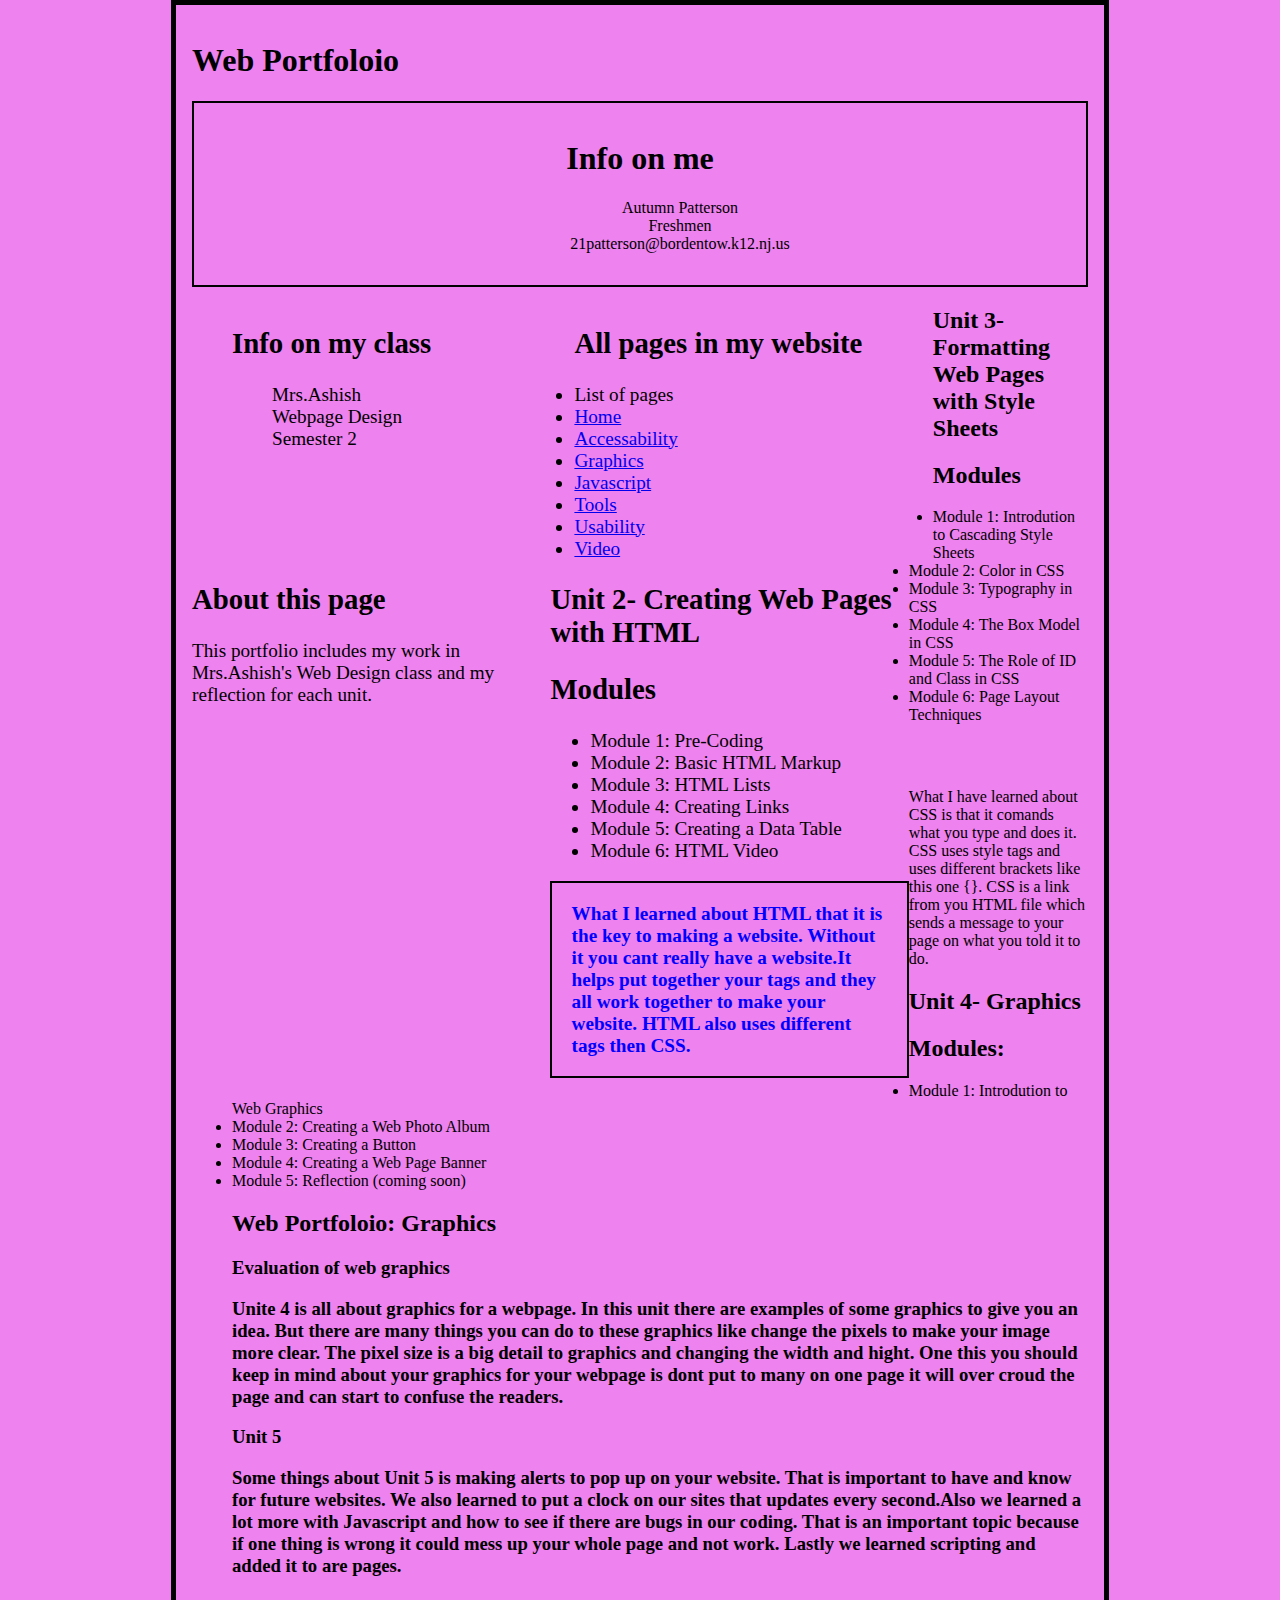
<file: index.html>
<!doctype html>
<html> 
<head>
<style> 
body { 
	background-color: Violet;
}
</style>
</head>
<head><LINK REL = StyleSheet HREF = "index.css" TYPE = "text/css"> </head>
<head><link rel="shortcut icon" href="images/Favicon.ico"> </head>
<body>
<h1> Web Portfoloio </h1> 
<div id="skipnav"><h1><center>Info on me </center></h1>
<ul>
<center><ul>Autumn Patterson</ul> <ul>Freshmen</ul> <ul>21patterson@bordentow.k12.nj.us</ul></center>
</div>
</ul>
<ul>
<div class="info"><h2> Info on my class </h2>
<ul>Mrs.Ashish</ul> <ul>Webpage Design</ul> <ul>Semester 2</ul>
</div>
</ul>
<div class="info"><h2> All pages in my website </h2>
<li> List of pages </li>
<li><a href= "index.html">Home</a></li>
<li><a href= "Accessability.html"> Accessability </a> </li>
<li><a href= "Graphics.html"> Graphics </a> </li>
<li><a href= "Javascript.html"> Javascript </a> </li>
<li><a href= "Tools.html"> Tools</a> </li>
<li><a href= "Usability.html"> Usability </a> </li>
<li><a href= "Video.html"> Video </a> </li>
</div>
<div class="info"><h2> About this page </h2>
<p> This portfolio includes my work in Mrs.Ashish's Web Design class and my reflection for each unit.</p>
</div>
<div class="info"><h2>Unit 2- Creating Web Pages with HTML </h2>
<h2> Modules </h2>
<ul class="a">
<li> Module 1: Pre-Coding </li>
<li> Module 2: Basic HTML Markup </li>
<li> Module 3: HTML Lists </li>
<li> Module 4: Creating Links </li>
<li> Module 5: Creating a Data Table </li>
<li> Module 6: HTML Video </li>
</ul> 
<p id="alert"> What I learned about HTML that it is the key to making a website. Without it you cant really have a website.It helps put together your tags and they all work together to make your website. HTML also uses different tags then CSS.</p> </div> 
 
<div class="temp"><h2> Unit 3- Formatting Web Pages with Style Sheets </h2>
<h2> Modules </h2>
<ul class="a">
<li> Module 1: Introdution to Cascading Style Sheets </li>
<li> Module 2: Color in CSS </li>
<li> Module 3: Typography in CSS </li>
<li> Module 4: The Box Model in CSS </li>
<li> Module 5: The Role of ID and Class in CSS </li>
<li> Module 6: Page Layout Techniques </li>
</ul>
<p id="overview"> <main> What I have learned about CSS is that it comands what you type and does it. CSS uses style tags and uses different brackets like this one {}. CSS is a link from you HTML file which sends a message to your page on what you told it to do. </p></main></div>

<div class="temp"> <h2> Unit 4- Graphics </h2>
<h2><strong> Modules: </strong></h2>
<ul class="a">
<li> Module 1: Introdution to Web Graphics </li>
<li> Module 2: Creating a Web Photo Album </li>
<li> Module 3: Creating a Button </li>
<li> Module 4: Creating a Web Page Banner </li>
<li> Module 5: Reflection (coming soon)  </li>

<h2> Web Portfoloio: Graphics </h2>
<h3 id="evaluation"/> Evaluation of web graphics </h3>


<h3> Unite 4 is all about graphics for a webpage. In this unit there are examples of some graphics to give you an idea. But there are many things you can do to these graphics like change the pixels to make your image more clear. The pixel size is a big detail to graphics and changing the width and hight. One this you should keep in mind about your graphics for your webpage is dont put to many on one page it will over croud the page and can start to confuse the readers.</h3>

<h3> Unit 5</h3>

<h3> Some things about Unit 5 is making alerts to pop up on your website. That is important to have and know for future websites. We also learned to put a clock on our sites that updates every second.Also we learned a lot more with Javascript and how to see if there are bugs in our coding. That is an important topic because if one thing is wrong it could mess up your whole page and not work. Lastly we learned scripting and added it to are pages.  </h3>

</ul>
</body>
</html>
</file>
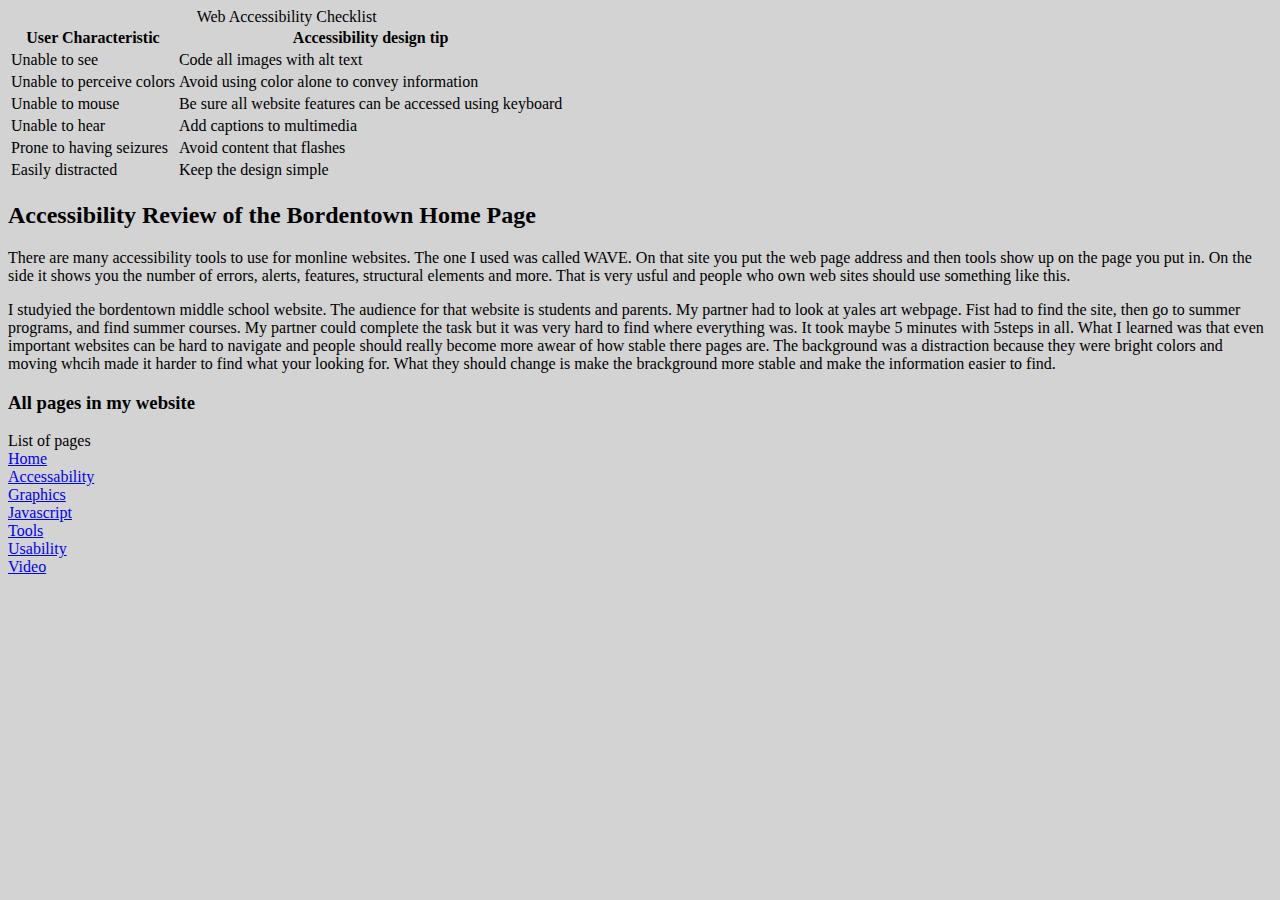
<file: Accessability.html>
<!doctype html>

<html>

<body>
<style> 
body {
	background-color: LightGray;
}
  </style>

<table>

<caption> Web Accessibility Checklist </caption>

<tr>

<th> User Characteristic </th>

<th> Accessibility design tip </th>

</tr>

<tr>

<td> Unable to see </td>

<td> Code all images with alt text </td>

</tr>

<tr>

<td> Unable to perceive colors </td>

<td> Avoid using color alone to convey information </td>

</tr>

<tr>

<td> Unable to mouse </td>

<td> Be sure all website features can be accessed using keyboard </td>

</tr>

<tr>

<td> Unable to hear </td>

<td> Add captions to multimedia </td>

</tr>

<tr>

<td> Prone to having seizures </td>

<td> Avoid content that flashes </td>

</tr>

<tr>

<td> Easily distracted </td>

<td> Keep the design simple </td>

</tr>

</table>

</body>

<h2>Accessibility Review of the Bordentown Home Page</h2>

<p>There are many accessibility tools to use for monline websites. The one I used was called WAVE. On that site you put the web page address and then tools show up on the page you put in. On the side it shows you the number of errors, alerts, features, structural elements and more. That is very usful and people who own web sites should use something like this.  </p>

<p>I studyied the bordentown middle school website. The audience for that website is students and parents. My partner had to look at yales art webpage. Fist had to find the site, then go to summer programs, and find summer courses. My partner could complete the task but it was very hard to find where everything was. It took maybe 5 minutes with 5steps in all. What I learned was that even important websites can be hard to navigate and people should really become more awear of how stable there pages are. The background was a distraction because they were bright colors and moving whcih made it harder to find what your looking for. What they should change is make the brackground more stable and make the information easier to find.</p>

<div class="info"><h3> All pages in my website </h3>
<li> List of pages </li>
<li><a href= "index.html">Home</a></li>
<li><a href= "Accessability.html"> Accessability </a> </li>
<li><a href= "Graphics.html"> Graphics </a> </li>
<li><a href= "Javascript.html"> Javascript </a> </li>
<li><a href= "Tools.html"> Tools</a> </li>
<li><a href= "Usability.html"> Usability </a> </li>
<li><a href= "Video.html"> Video </a> </li>
</div>
</html>
</file>
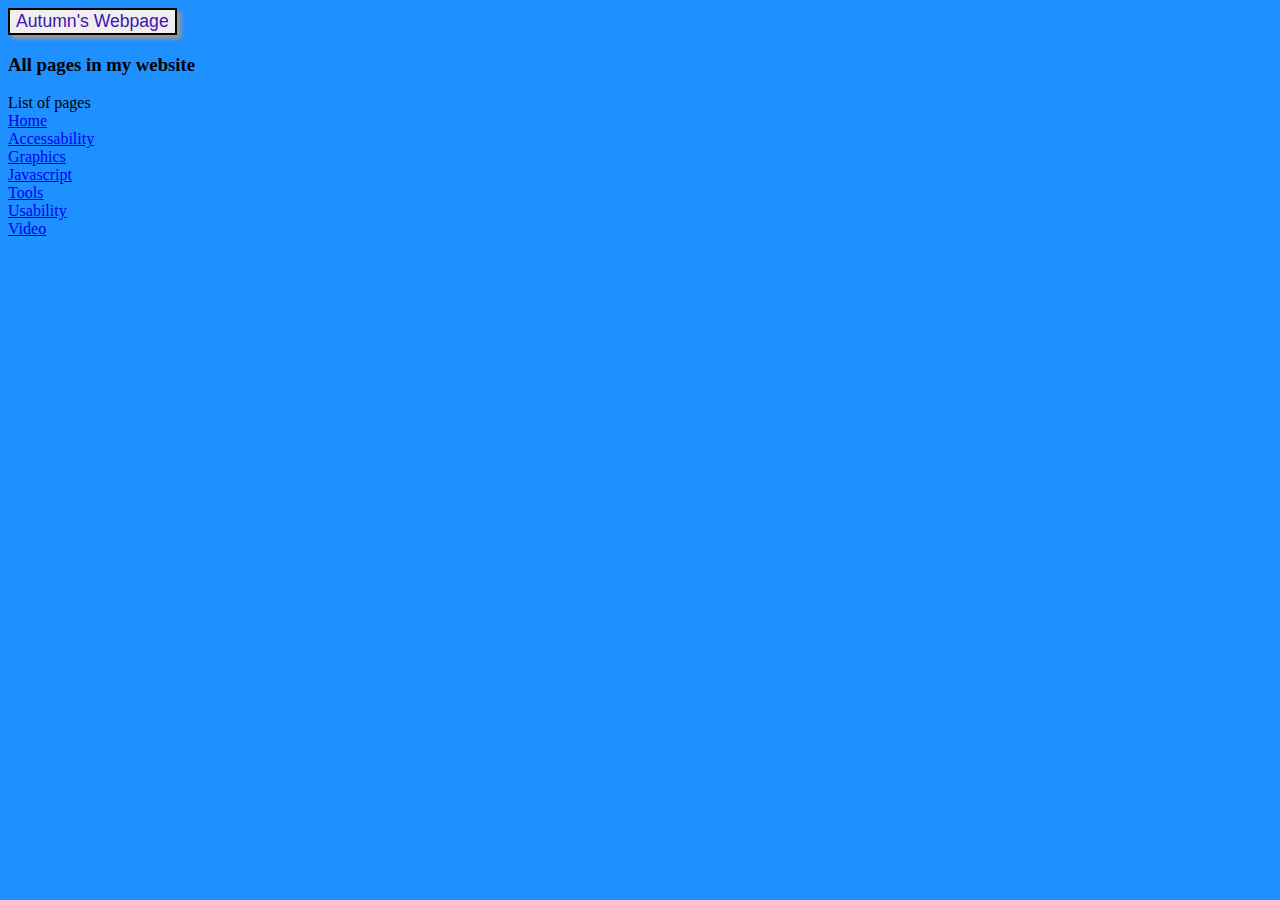
<file: Javascript.html>
<!doctype html>
<html>
<head> 
<LINK REL= StyleSheet HREF ="Javascript.css" TYPE = "text/css"> 
<style>
	body {
	background-color: DodgerBlue;
}
</style>
<script>

function showAlert(){
	alert('Hello welcome');
	var myText="This is my Javascipt page!";
	alert (myText);
}
  function updateTime() { 

  	// get all parts of the current time
    var now = new Date();
    var hours = now.getHours();
    var minutes = now.getMinutes();
    var seconds = now.getSeconds();
  // add leading zero's to minutes and seconds
  if (minutes < 10) { 
    minutes = '0' + minutes;
  }
  if (seconds < 10) { 
    seconds = '0' + seconds;
  }				

  // get time of day (am or pm) 
  if (hours >= 12 && hours < 24) { 
    var timeOfDay = 'pm';
  }
  else { 
    var timeOfDay = 'am'; 
  }
				
  // convert hours from 24-hour time to 12-hour time
  if (hours > 12) { 
    hours = hours - 12;
  }
      var currentTime = hours + ':' + minutes + ':' + seconds + '  ' + timeOfDay; 
    
    // get the clock div 
    var myClock = document.getElementById('clock');
    
    // write the currentTime string to the clock div
    myClock.innerHTML = currentTime;
  }

</script>
</head>
<body>
<div id="clock">
<body onload="setInterval('updateTime()',1000)">
</div>
<button onclick="showAlert()">Autumn's Webpage</button>

<div class="info"><h3> All pages in my website </h3>
<li> List of pages </li>
<li><a href= "index.html">Home</a></li>
<li><a href= "Accessability.html"> Accessability </a> </li>
<li><a href= "Graphics.html"> Graphics </a> </li>
<li><a href= "Javascript.html"> Javascript </a> </li>
<li><a href= "Tools.html"> Tools</a> </li>
<li><a href= "Usability.html"> Usability </a> </li>
<li><a href= "Video.html"> Video </a> </li>
</div>

</body>




</html>
</file>
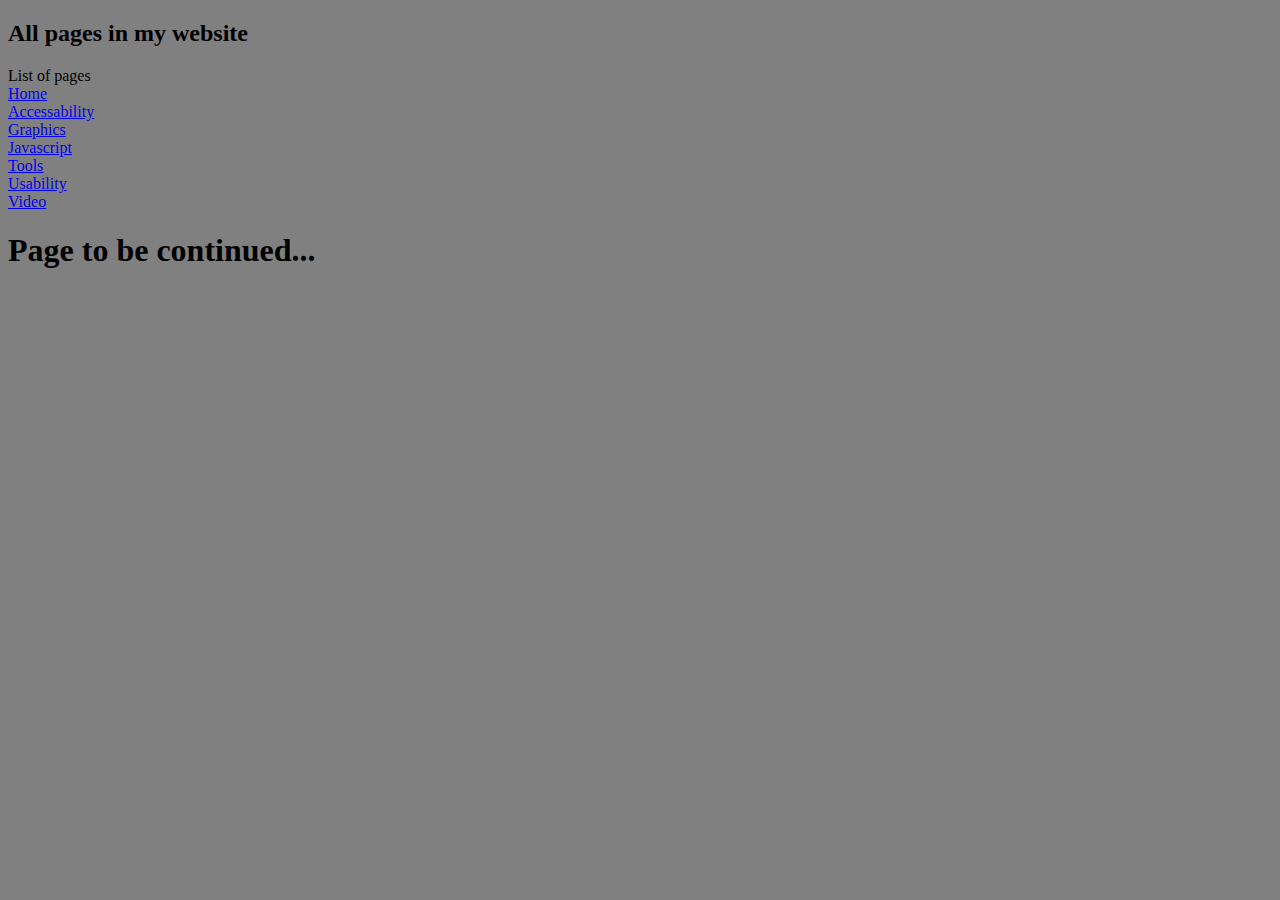
<file: Tools.html>
<!doctype html>
<html>
<head>
<style>
body {
	background-color: Gray; 
}
</style>
</head> 

<div class="info"><h2> All pages in my website </h2>
<li> List of pages </li>
<li><a href= "index.html">Home</a></li>
<li><a href= "Accessability.html"> Accessability </a> </li>
<li><a href= "Graphics.html"> Graphics </a> </li>
<li><a href= "Javascript.html"> Javascript </a> </li>
<li><a href= "Tools.html"> Tools</a> </li>
<li><a href= "Usability.html"> Usability </a> </li>
<li><a href= "Video.html"> Video </a> </li>
</div>


<h1>Page to be continued...</h1>




































</html>
</file>
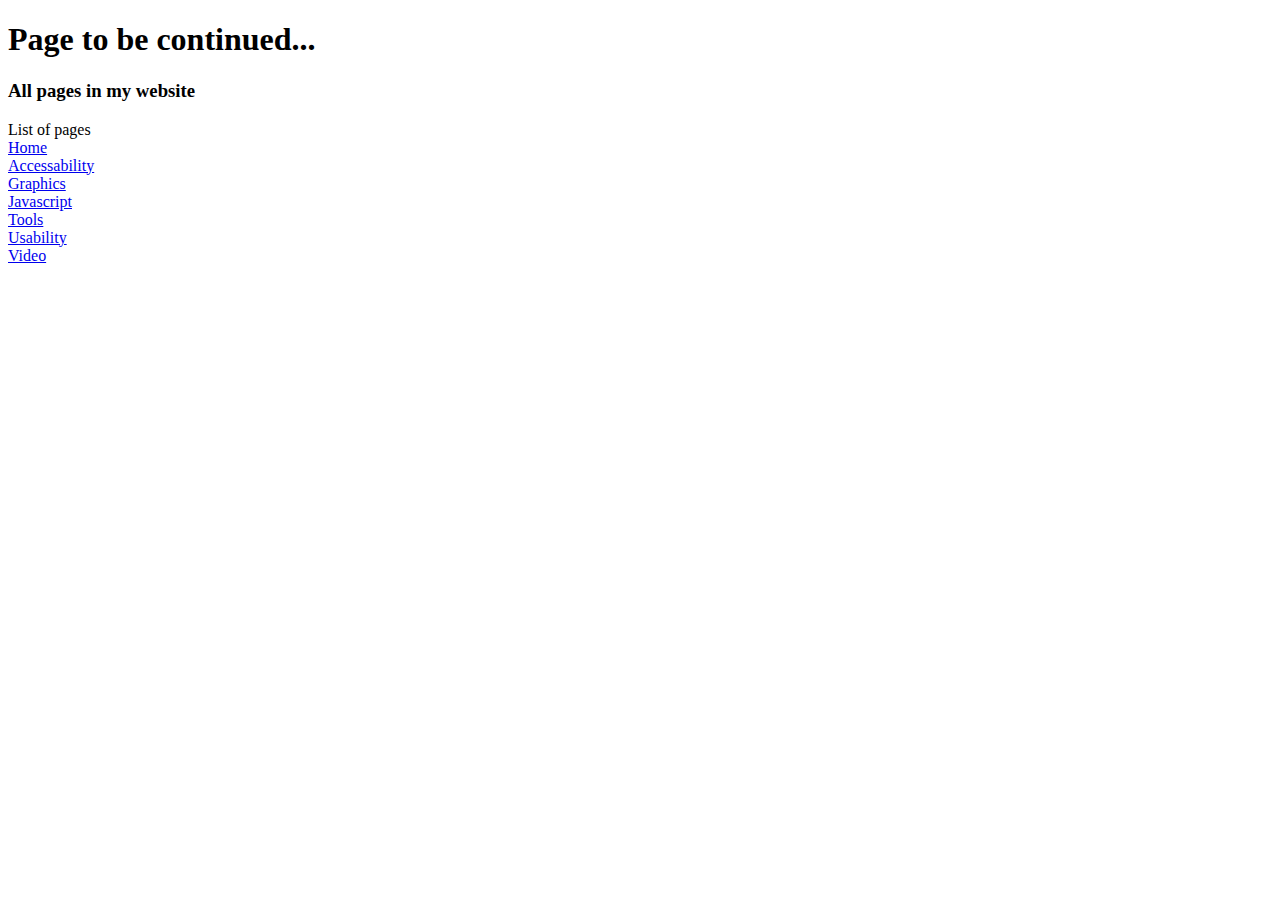
<file: Usability.html>
<!doctype html>
<html> 
<head>
<h1> Page to be continued...</h1>




<div class="info"><h3> All pages in my website </h3>
<li> List of pages </li>
<li><a href= "index.html">Home</a></li>
<li><a href= "Accessability.html"> Accessability </a> </li>
<li><a href= "Graphics.html"> Graphics </a> </li>
<li><a href= "Javascript.html"> Javascript </a> </li>
<li><a href= "Tools.html"> Tools</a> </li>
<li><a href= "Usability.html"> Usability </a> </li>
<li><a href= "Video.html"> Video </a> </li>
</div>





















</html>
</file>
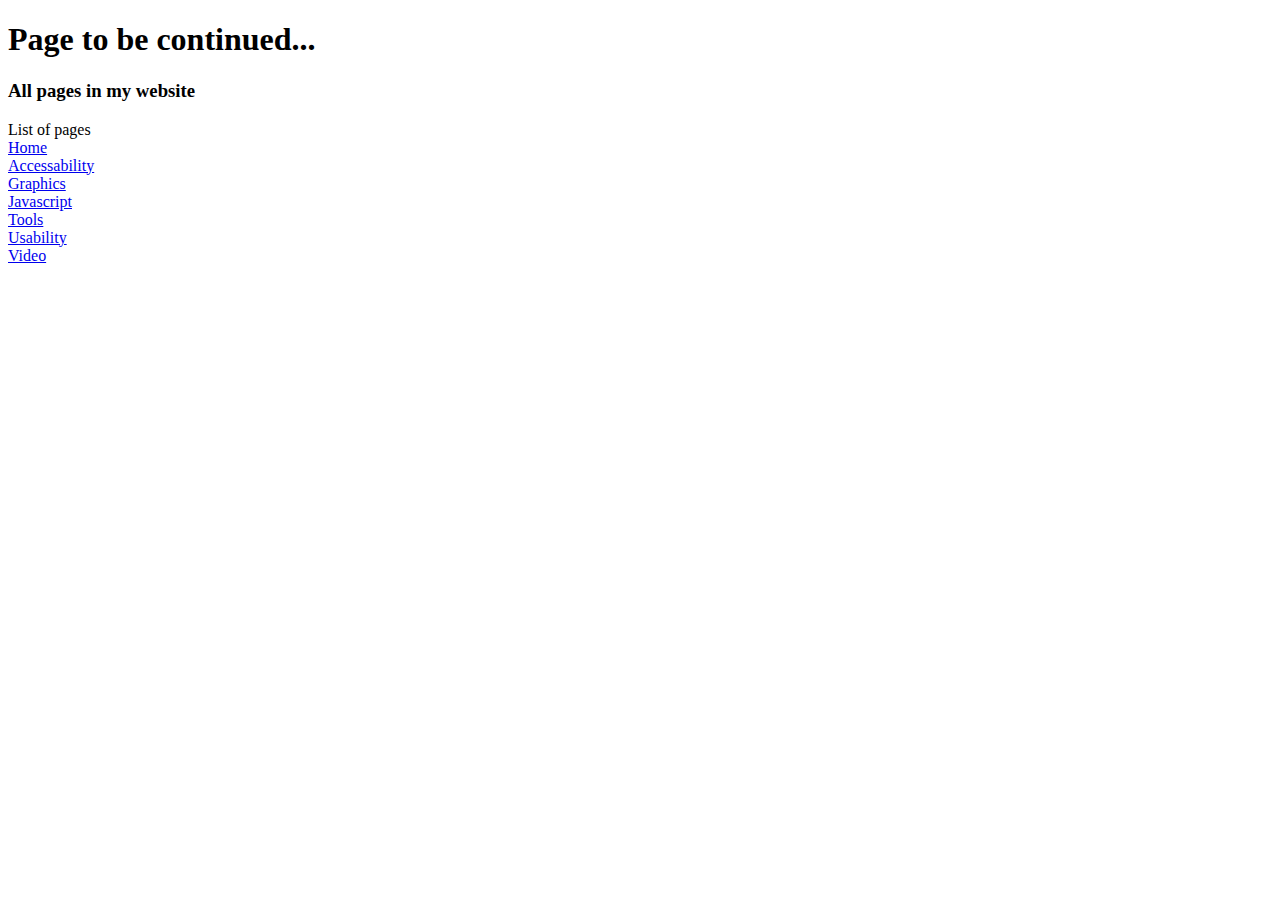
<file: Video.html>
<!doctype html>
<html> 
<head>
<h1> Page to be continued...</h1>


<div class="info"><h3> All pages in my website </h3>
<li> List of pages </li>
<li><a href= "index.html">Home</a></li>
<li><a href= "Accessability.html"> Accessability </a> </li>
<li><a href= "Graphics.html"> Graphics </a> </li>
<li><a href= "Javascript.html"> Javascript </a> </li>
<li><a href= "Tools.html"> Tools</a> </li>
<li><a href= "Usability.html"> Usability </a> </li>
<li><a href= "Video.html"> Video </a> </li>
</div>







</html>
</file>
<file: index.css>
div#temp{
	color:black;
	font-weight: italic;
}


p#alert{
	color:blue;
	font-weight:bold;
	background;#FFFF66;/*yellow*/
	border: 2px solid black; 
	padding: 1em;
	clear:left 
}
p#overview{
	color:blue;
	font-weight: bold;
	background;#FFFF66;/*yellow*/
	borer: 2px solid black;
	padding: 1em;
}


div#skipnav{
	color: black
	font-weight: bold;
	background; #FFFF66;/*yellow*/
	border: 2px solid black;
	padding: 1em; 
}

body{
	width:70%;
	margin: 0 auto;/* horizontal center */
	
	border: thick solid black;
	padding: 1em; 
}

img {
	max-width: 100%;
}

div.info{
	width: 40%;
	font-size: 1.2em;
	float: left;
}

nav{
	clear:left;
}


div.review{
  background-color:E6EBF5;/*pink*/
  border: 2px solid #003399; /*red*/
} 
p.summary{
	font-style: italic;
} 

/* navigation menu styles */

nav ul{
	list-style-type:none;
}

nav ul li{
	float:left;
	margin-right:0.5em;
}

nav ul li a{
	padding: 0.25em 1em;
	text-decoration: none;/*no underline*/
	background-color:#EBF5FF;/*pale bluish white*/
	color:#4312AE;/*dark blue*/
	border: 2px solid black
	border-top-left-radius: 1em 1em;/* rounded corner!*/
}

nav ul li a:hover, nav ul li a: focus{
	color:black;
	font-weight:bold;
}
</file>
<file: Javascript.css>
button {
	font-size: 1.1em;
	background-color:EBF5FF;
	color:#4312AE;
	border:2px solid black;
	box-shadow:4px 4px 4px #999999;
}
button:hover,button:focus,button:active{
	/*swap colors*/
	color: #EBF5FF;
	background-color:#4312AE;
	cursor:pointer;/*displays a hand*/
}
</file>
